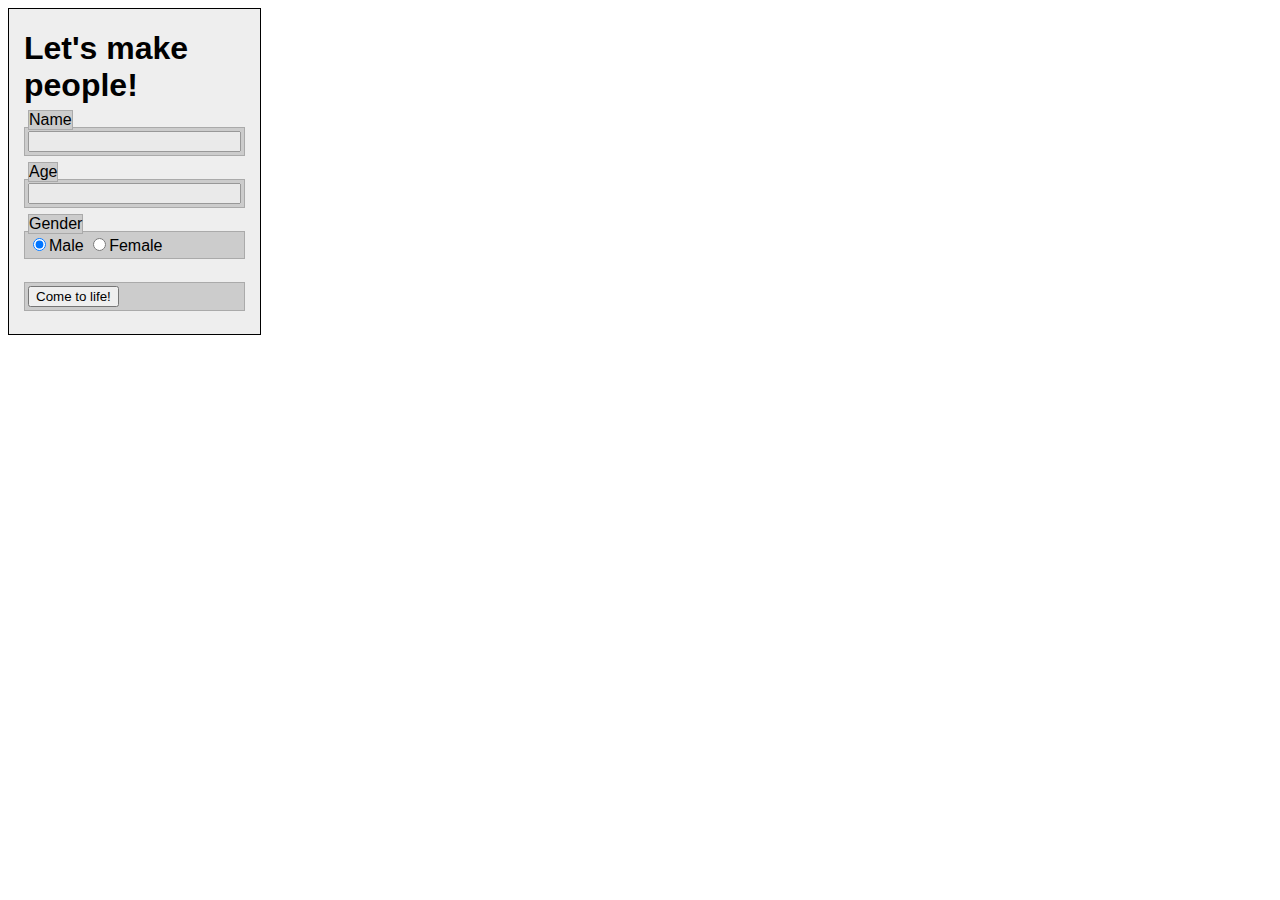
<file: index.html>
<html>
<head>
	<link rel="stylesheet" href="styles.css" />
	<link rel="import" href="person.html" />
</head>
<body>
	<form action="">
		<h1>Let's make people!</h1>
		<section>
			<label class="field" for="name">Name</label><input type="text" name="name" id="name" />
		</section>
		<section>
			<label class="field" for="age">Age</label><input type="text" name="age" id="age" />
		</section>
		<section>
			<label class="field">Gender</label>
			<input type="radio" value="Male" name="gender" id="gender_male" checked="checked"/><label for="gender_male">Male</label>
			<input type="radio" value="Female" name="gender" id="gender_female"/><label for="gender_female">Female</label>
		</section>
		<section>
			<input type="button" value="Come to life!" id="life" />
		</section>
	</form>
	<div id="people">
	</div>
	<script src="app.js" type="text/javascript"></script>
</body>
</html>
</file>
<file: styles.css>
section{
	border: 1px solid #aaa;
	padding: 3px;
	background-color: #ccc;
	margin: 23px 0px;
	position: relative;
}

*{
	box-sizing: border-box;
}

html{
	font-family: arial;
}

form{
	width: 20%;
	border: 1px solid black;
	padding: 0px 15px;
	background-color: #eee;
	display: inline-block;
	vertical-align: top;
}

.field{
	border: 1px solid #aaa;
	background-color: #ccc;
	position: absolute;
	top: -18px;
}

input[type=text]{
	width: 100%;
	opacity: 0.6;
}

input[type=text]:focus{
	opacity: 0.9;
}

#people{
	width: 70%;
	display: inline-block;
	margin: 0px;
	padding: 0px;
}
</file>
